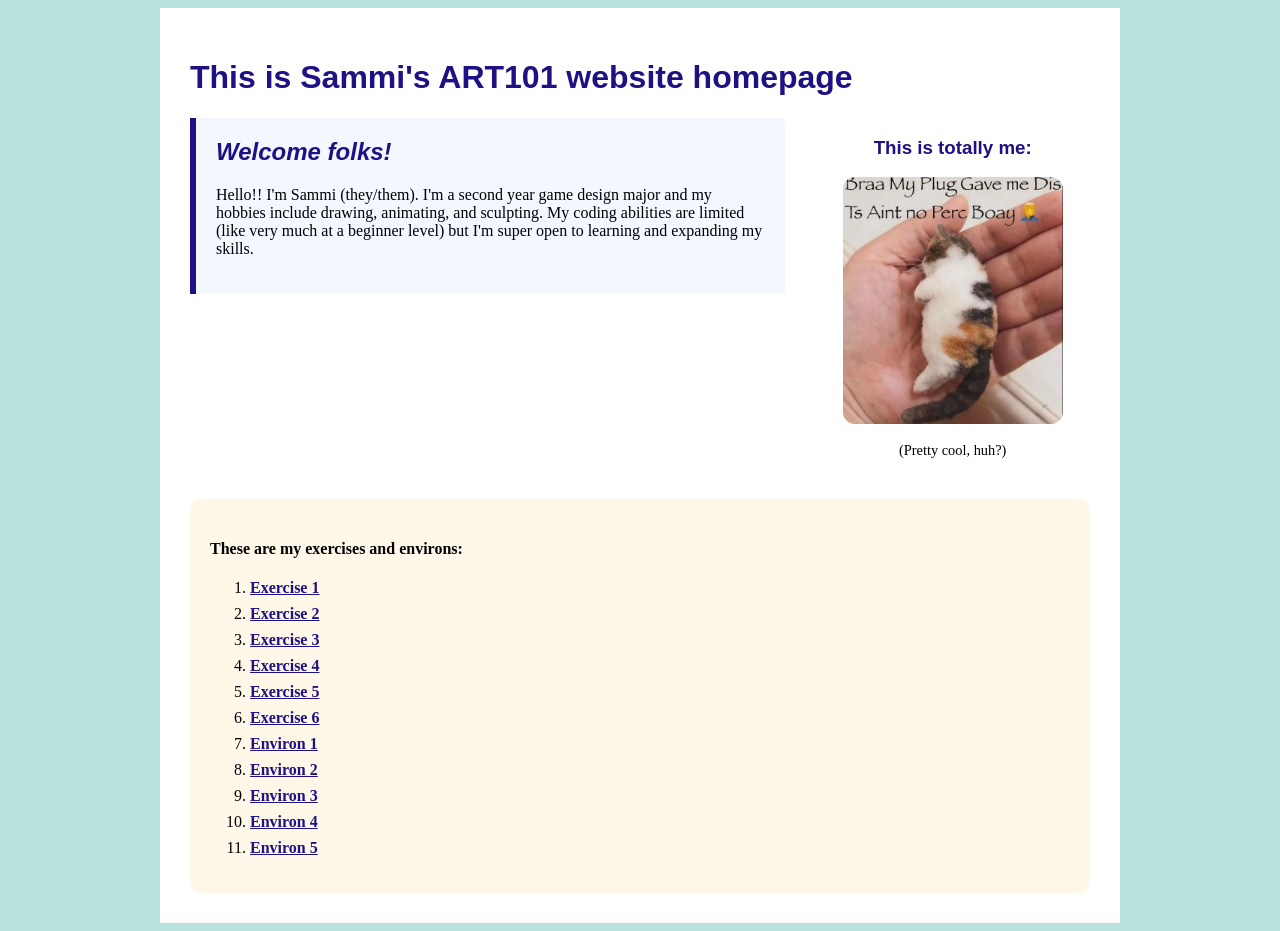
<file: index.html>
<!doctype html>
<html lang="en">
<head>
    <meta charset="utf-8">
    <title>Sammi's ART101 Homepage</title>
    <link href="site.css" rel="stylesheet" type="text/css">
</head>
<body>

    <div id="page">

        <!-- All visible page content goes between <body> and </body> -->

        <h1>This is Sammi's ART101 website homepage</h1>

        <div class="top-section">
            <div id="introduction">
                <h2>Welcome folks!</h2>

                <p>
                Hello!! I'm Sammi (they/them). I'm a second year game design major and my hobbies include drawing, animating, and sculpting. My coding abilities are limited (like very much at a beginner level) but I'm super open to learning and expanding my skills.
                </p>

            </div>

            <div class="profile">
                <h3>This is totally me:</h3>
                <img src="IMG_2448.JPG">
                <p> (Pretty cool, huh?) </p>
            </div>
        </div>

        <div class="navigation">
            <h4>These are my exercises and environs:</h4>
            <ol>
                <li><a href="exercises/ex01.html" target="_blank">Exercise 1</a></li>
                <li><a href="exercises/lab02.html" target="_blank">Exercise 2</a></li>
                <li><a href="exercises/lab03.html" target="_blank">Exercise 3</a></li>
                <li><a href="exercises/lab04.html" target="blank">Exercise 4</a></li>
                <li><a href="exercises/lab05.html" target="_blank">Exercise 5</a></li>
                <li><a href="exercises/lab06.html" target="_blank">Exercise 6</a></li>

                <li><a href="environ/env01.html" target="_blank">Environ 1</a></li>
                <li><a href="environ/env02.html" target="_blank">Environ 2</a></li>
                <li><a href="environ/env03.html" target="_blank">Environ 3</a></li>
                <li><a href="environ/env04.html" target="_blank">Environ 4</a></li>
                <li><a href="environ/env05.html" target="_blank">Environ 5</a></li>
            </ol>
        </div>

    </div>

</body>
</html>
</file>
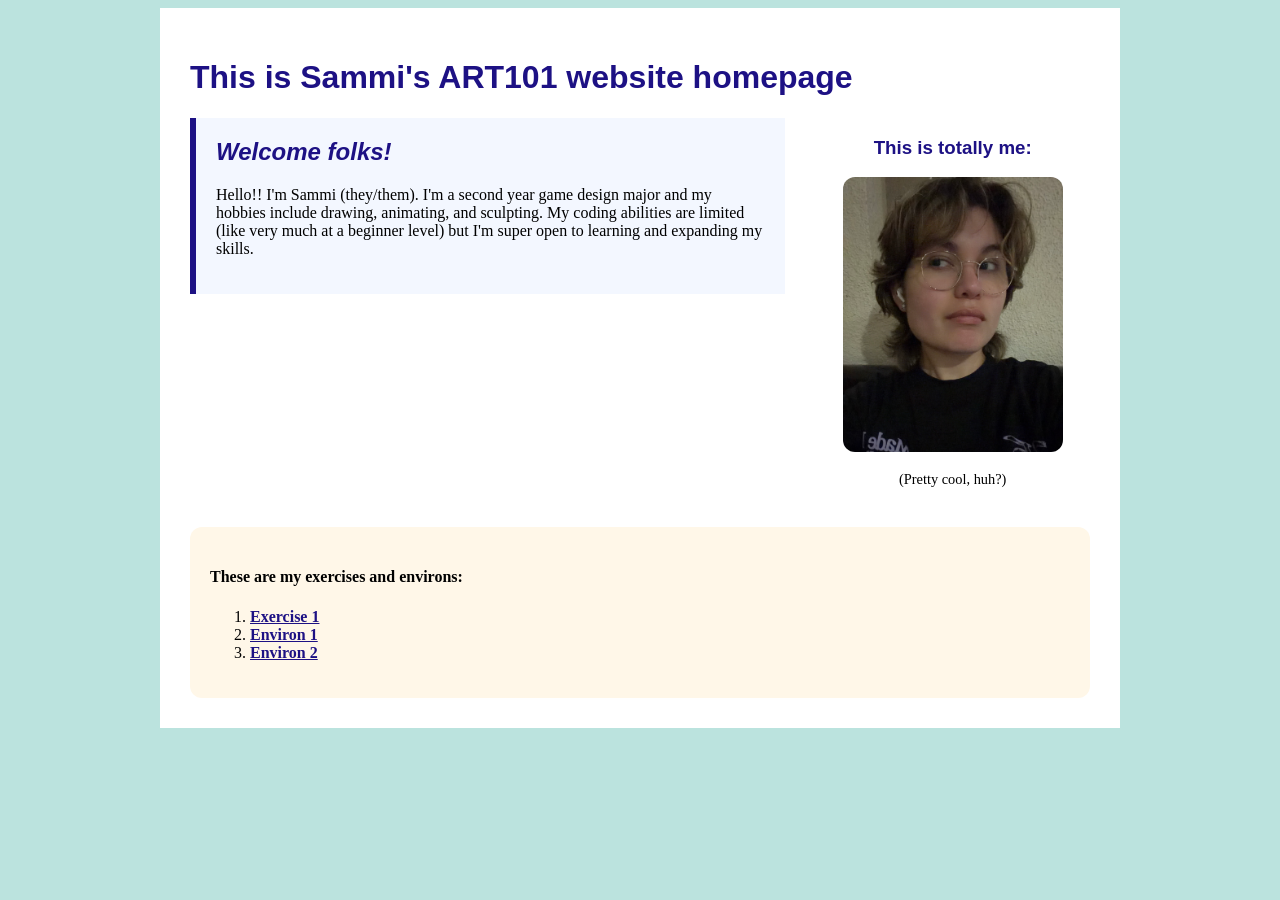
<file: environ/index.html>
<!doctype html>
<html lang="en">
<head>
    <meta charset="utf-8">
    <title>Sammi's ART101 Homepage</title>
    <link href="site.css" rel="stylesheet" type="text/css">
</head>
<body>

    <div id="page">

        <!-- All visible page content goes between <body> and </body> -->

        <h1>This is Sammi's ART101 website homepage</h1>

        <div class="top-section">
            <div id="introduction">
                <h2>Welcome folks!</h2>

                <p>
                Hello!! I'm Sammi (they/them). I'm a second year game design major and my hobbies include drawing, animating, and sculpting. My coding abilities are limited (like very much at a beginner level) but I'm super open to learning and expanding my skills.
                </p>

            </div>

            <div class="profile">
                <h3>This is totally me:</h3>
                <img src="Copy of IMG_9681.jpg">
                <p> (Pretty cool, huh?) </p>
            </div>
        </div>

        <div class="navigation">
            <h4>These are my exercises and environs:</h4>
            <ol>
                <li><a href="exercises/ex01.html" target="_blank">Exercise 1</a></li>
                <li><a href="environ/env01.html" target="_blank">Environ 1</a></li>
                <li><a href="environ/env02.html" target="_blank">Environ 2</a></li>
            </ol>
        </div>

    </div>

</body>
</html>
</file>
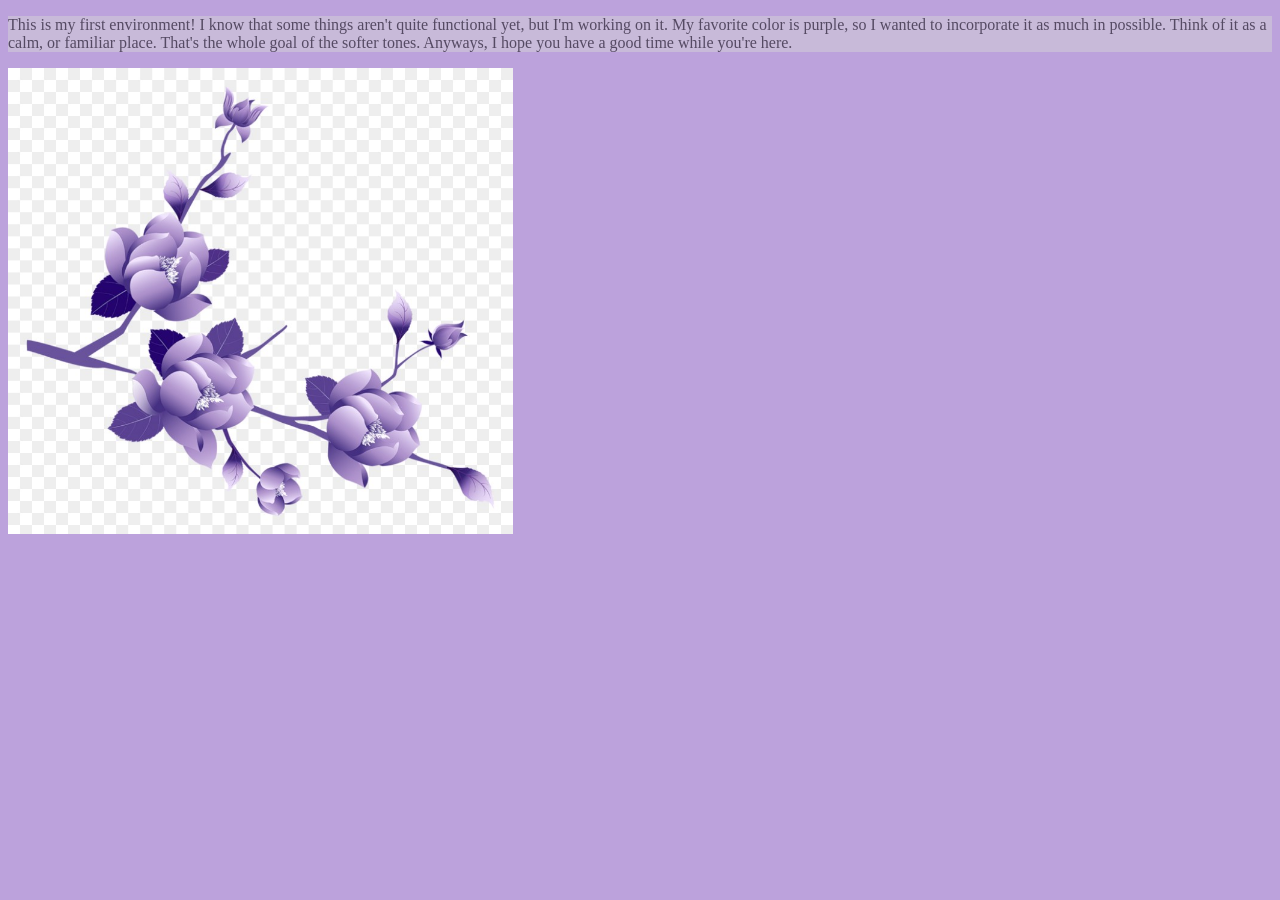
<file: environ/env01.html>
<!doctype html>
<html lang="en">
<head>
    <meta charset="utf-8">
    <title>Environment 01</title>
    <link href="env.css" rel="stylesheet" type="text/css">
</head>
<body>
    
    <p> This is my first environment! I know that some things aren't quite functional yet, but I'm working on it. My favorite color is purple, so I wanted to incorporate it as much in possible. Think of it as a calm, or familiar place. That's the whole goal of the softer tones. Anyways, I hope you have a good time while you're here.
    </p>
    <img src="purpleflowers.jpg">
</body>
</html>
</file>
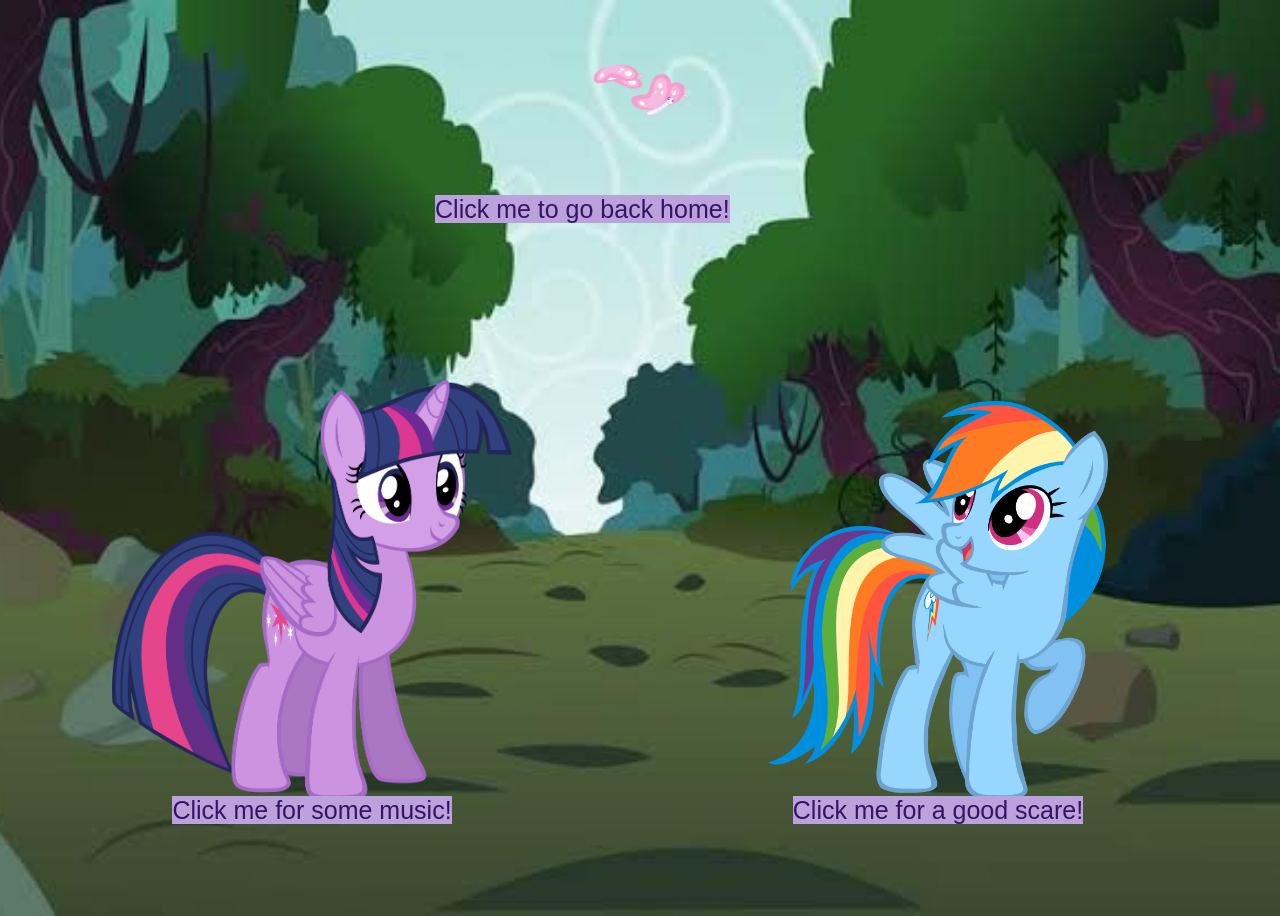
<file: environ/env02.html>
<!doctype html>
<html lang="en">
<head>
    <meta charset="utf-8">
    <title>Environment 02</title>
    <link href="env02.css" rel="stylesheet" type="text/css">
</head>
<body>
    
    <div class="top">

        <a href="../index.html" target="_blank">
            <img id="butterflies" 
                src="175-1751037_vector-butterfly-by-estories-mlp-butterfly-cutie-mark.png"
                alt="Butterflies">
            <p><span class="highlight_01">Click me to go back home!</span></p>
        </a>

    </div>

    <div class="main">

        <div class="rainbowdash">

            <a href="https://www.youtube.com/@GEMINIHOMEENTERTAINMENT" target="_blank"
                rel="noopener noreferrer"
                alt="Rainbow Dash">
                <img id="rd" 
                    src="Rainbow-Dash-PNG-Transparent-Image.png">
                <p><span class="highlight_02">Click me for a good scare!</span></p>
            </a>
        </div>

        <div class="twilight">

            <a href="https://youtu.be/bepGYHbvIKI?si=lRblnWLDdqVsyZCL" target="_blank"
                rel="noopener noreferrer">
                <img id="ts"
                    src="twilight-sparkle-my-little-pony-8wv2658odxqqtlyy.png"
                    alt="Twilight Sparkle">
                <p><span class="highlight_03">Click me for some music!</span></p>
            </a>
        </div>

    </div>
    
</body>
</html>
</file>
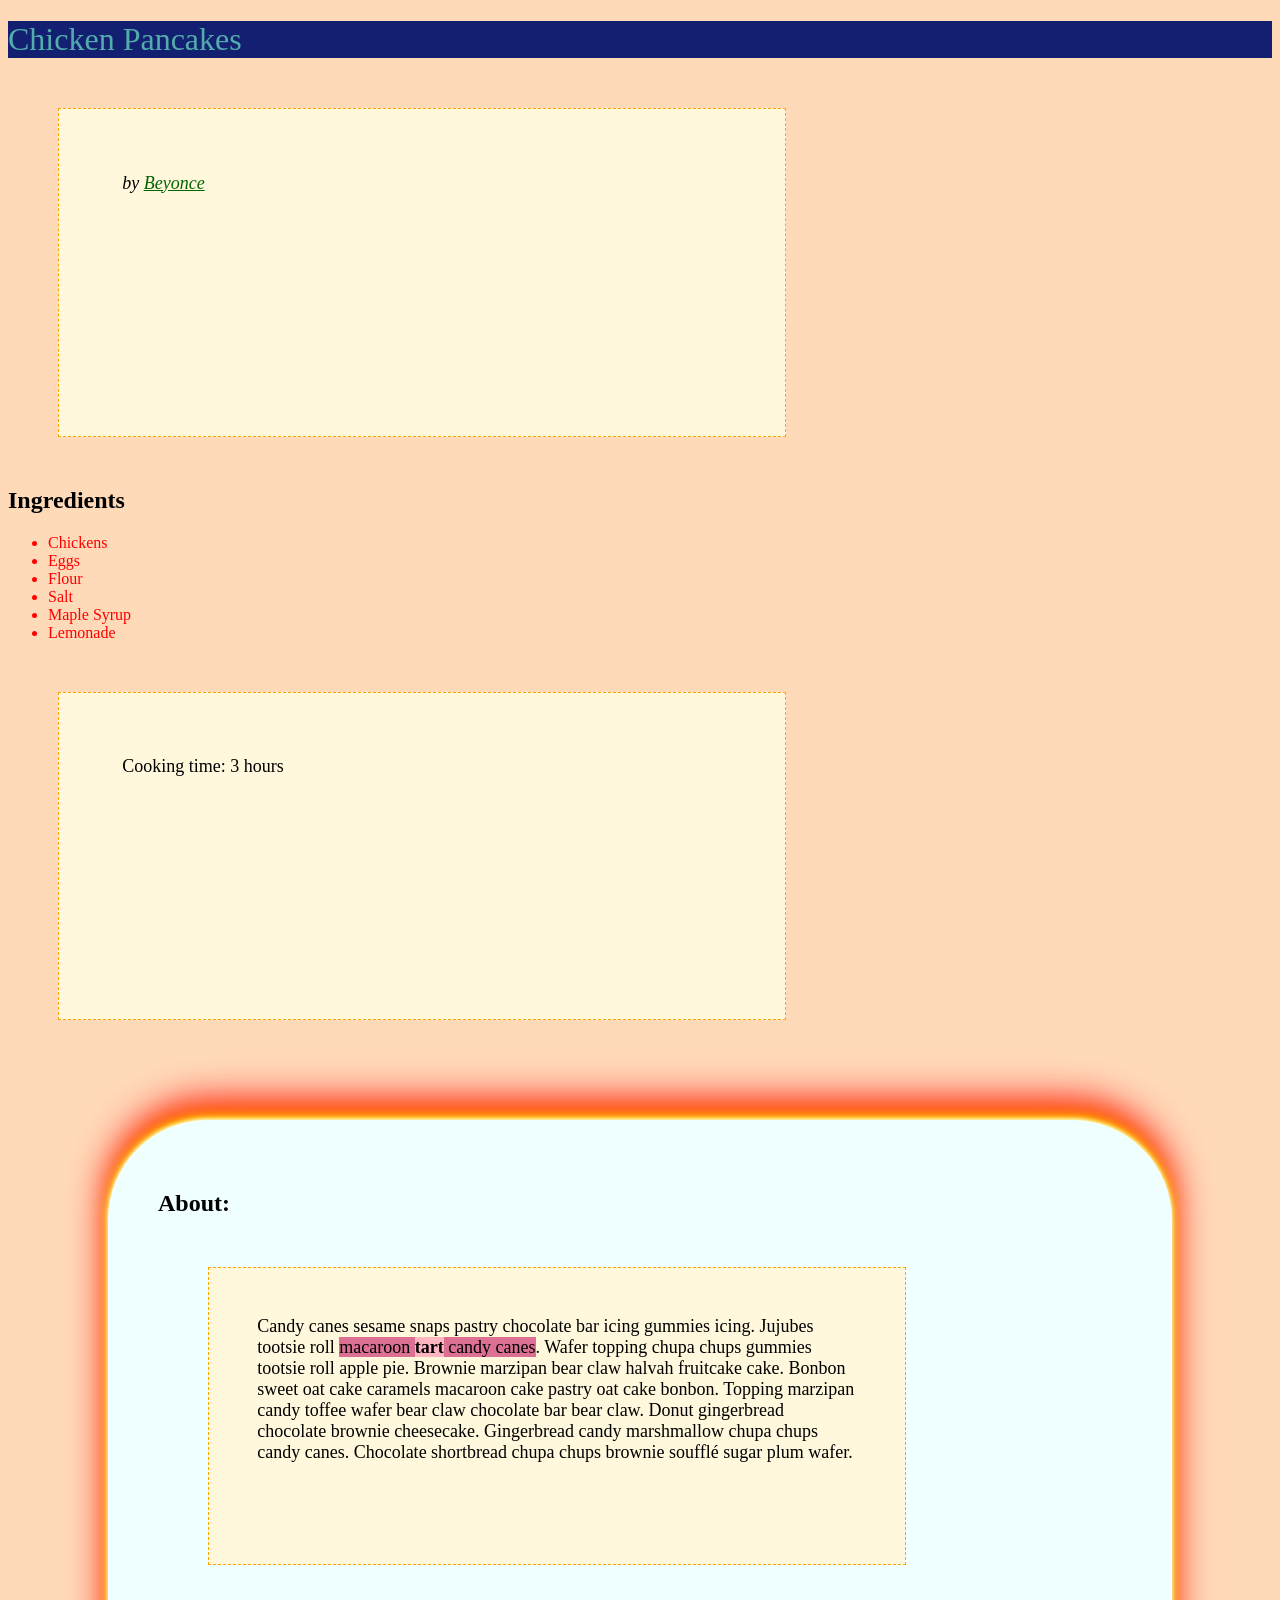
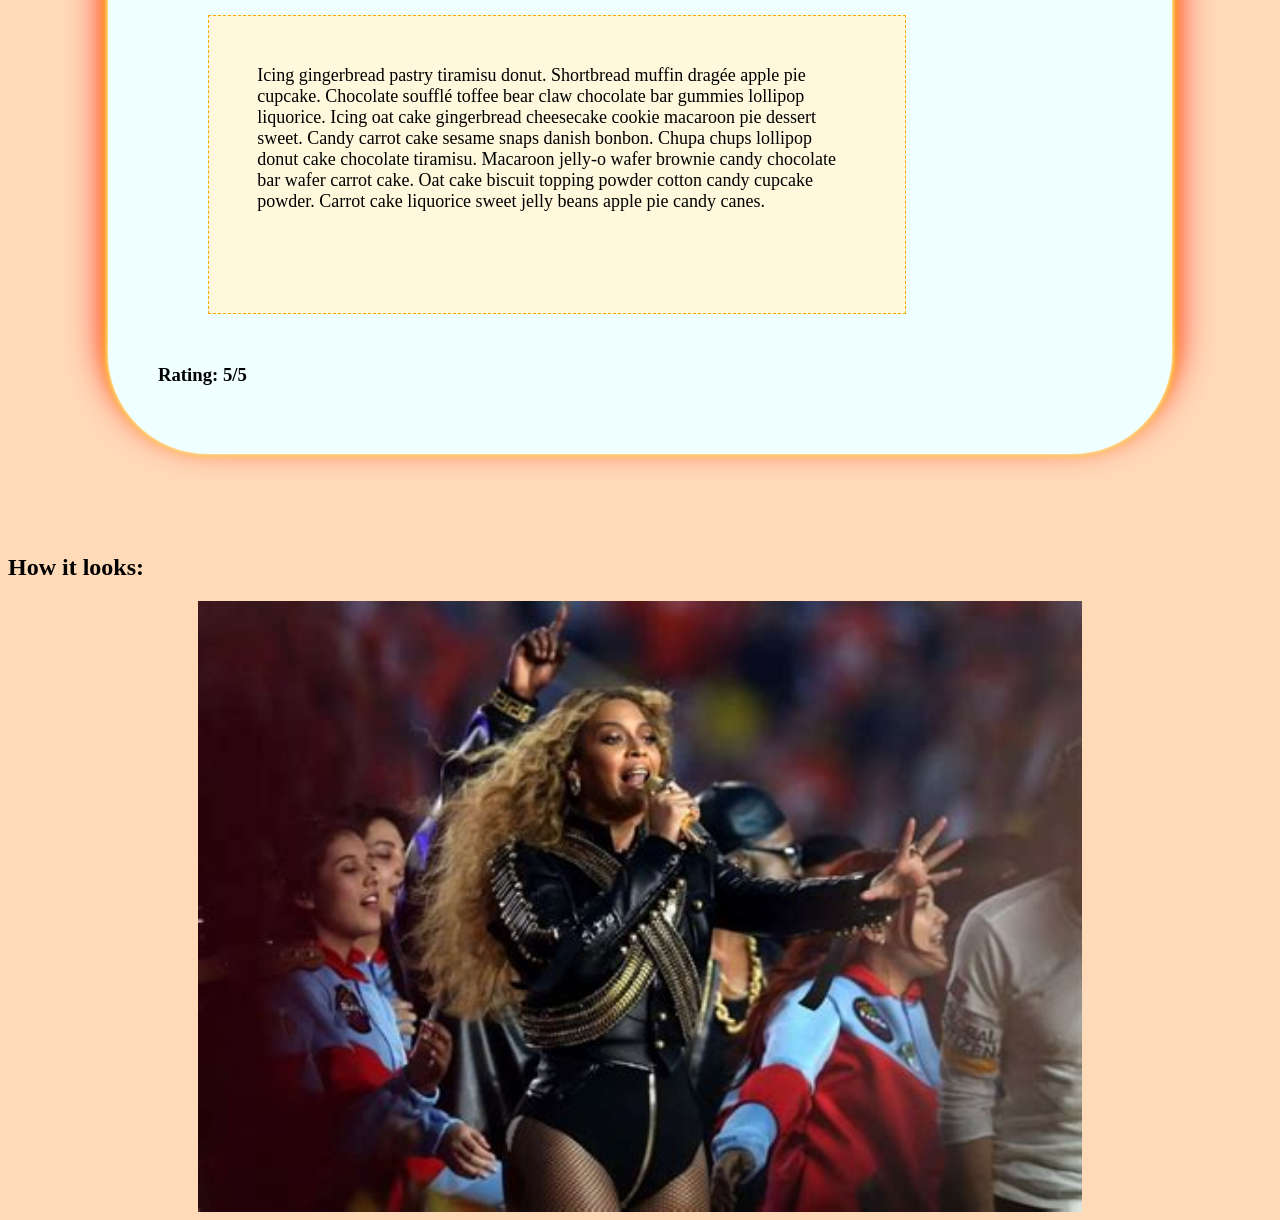
<file: exercises/ex01.html>
<!DOCTYPE html>

<html>
<!-- head is for meta info -->

    <head>
        <title>Pancakes Recipe</title>
        <meta name="viewport" content="width=device-width, initial-scale=1.0">
        <link href="ex01.css" rel="stylesheet" type="text/css" />
    </head>

    <!-- body is for real content --->


<body>

    <h1>Chicken Pancakes</h1>

    <p><em>by <a href="https://en.wikipedia.org/wiki/Beyonc%C3%A9" target="_blank">Beyonce</a></em></p>

    <h2>
    Ingredients
    </h2>
    <ul>

    <li>Chickens</li>
    <li>Eggs</li>
    <li>Flour</li>
    <li>Salt</li>
    <li>Maple Syrup</li>
    <li>Lemonade</li>
    </ul>

    <p>Cooking time: 3 hours</p>

<div id="main">
    <h2>About: </h2>

    <p>Candy canes sesame snaps pastry chocolate bar icing gummies icing. Jujubes tootsie roll <span class="highlight_01"> macaroon <strong>tart</strong><apple> candy canes</span>. Wafer topping chupa chups gummies tootsie roll apple pie. Brownie marzipan bear claw halvah fruitcake cake. Bonbon sweet oat cake caramels macaroon cake pastry oat cake bonbon. Topping marzipan candy toffee wafer bear claw chocolate bar bear claw. Donut gingerbread chocolate brownie cheesecake. Gingerbread candy marshmallow chupa chups candy canes. Chocolate shortbread chupa chups brownie soufflé sugar plum wafer. </p>

    <p>Icing gingerbread pastry tiramisu donut. Shortbread muffin dragée apple pie cupcake. Chocolate soufflé toffee bear claw chocolate bar gummies lollipop liquorice. Icing oat cake gingerbread cheesecake cookie macaroon pie dessert sweet. Candy carrot cake sesame snaps danish bonbon. Chupa chups lollipop donut cake chocolate tiramisu. Macaroon jelly-o wafer brownie candy chocolate bar wafer carrot cake. Oat cake biscuit topping powder cotton candy cupcake powder. Carrot cake liquorice sweet jelly beans apple pie candy canes. </p>

    <h3>Rating: 5/5</h3>

</div>

    <h2>How it looks:</h2>

    <img id="Beyonce"src="bp.jpg" width="300">   

</body>



<html>
</file>
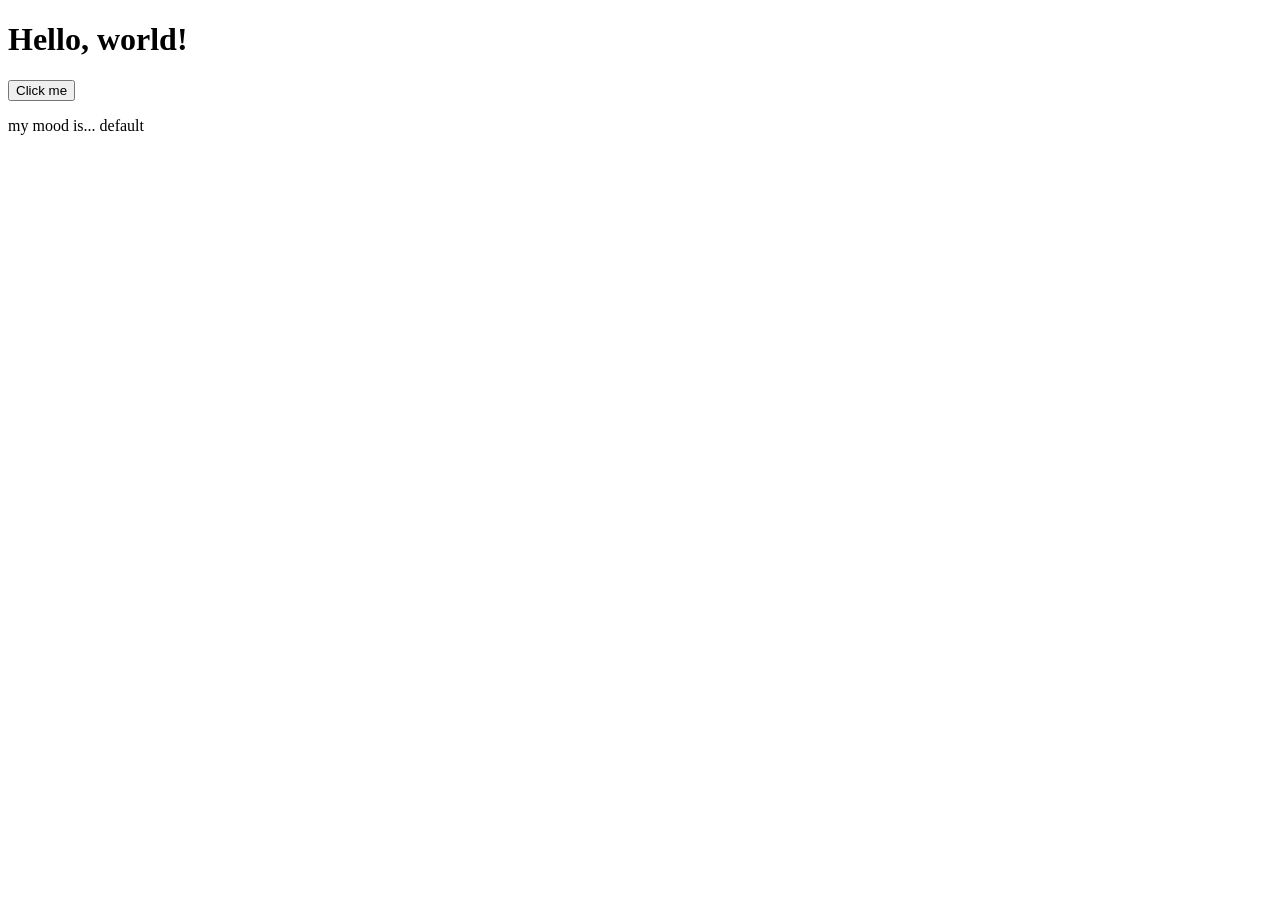
<file: exercises/ex04.html>
<!DOCTYPE html>
<html lang="en">

<head>
   <!-- All techy stuff goes here, inside HEAD -->
   <meta charset="UTF-8">
   <meta name="viewport" content="width=device-width, initial-scale=1.0">
   <!-- Overall title of your page -->
   <title>Empty Template</title>
   <!-- Link to external CSS file -->
   <!-- <link rel="stylesheet" href="ex04.css"> -->
   <!-- jQuery library -->
   <script src="https://code.jquery.com/jquery-3.7.1.min.js"></script>
   <!-- Link to external JavaScript file -->
   <script src="ex04.js" DEFER></script>
</head>

<body>

   <!-- Main content goes here, inside BODY -->
   <h1>Hello, world!</h1>

   <button id="needy-button">Click me</button>
<p>my mood is... default</p>
   
</body>

</html>
</file>
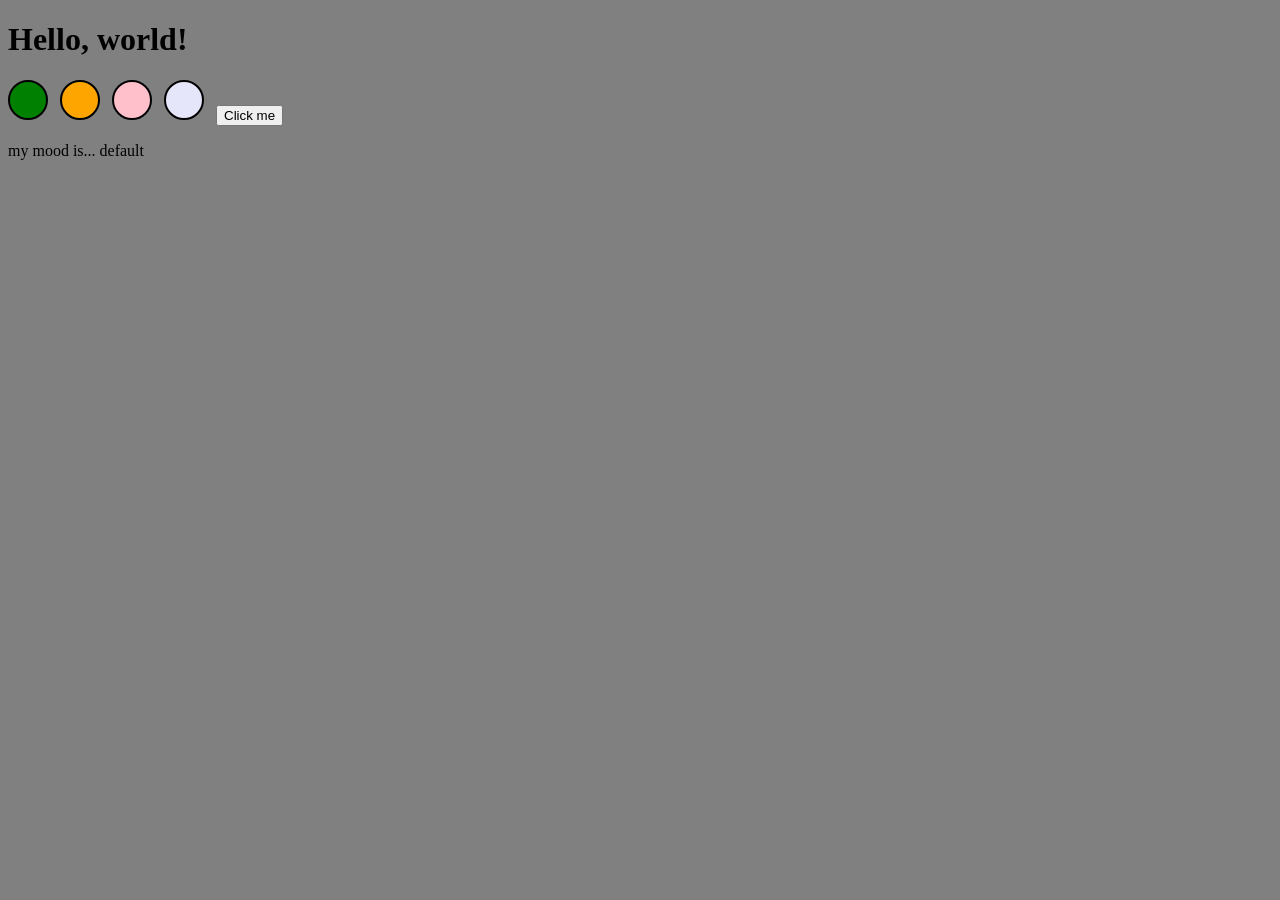
<file: exercises/ex05.html>
<!DOCTYPE html>
<html lang="en">

<head>
   <!-- All techy stuff goes here, inside HEAD -->
   <meta charset="UTF-8">
   <meta name="viewport" content="width=device-width, initial-scale=1.0">
   <!-- Overall title of your page -->
   <title>Empty Template</title>
   <!-- Link to external CSS file -->
   <!-- <link rel="stylesheet" href="ex04.css"> -->
   <!-- jQuery library -->
   <script src="https://code.jquery.com/jquery-3.7.1.min.js"></script>
   <!-- Link to external JavaScript file -->
   <script src="ex05.js" DEFER></script>
   <link href="ex05.css" rel="stylesheet" type="text/css" />
</head>

<body>

   <!-- Main content goes here, inside BODY -->
   <h1>Hello, world!</h1>

   <div class="color-circle" id="green"></div>
   <div class="color-circle" id="orange"></div>
   <div class="color-circle" id="pink"></div>
   <div class="color-circle" id="lavender"></div>

   <button id="needy-button">Click me</button>
<p>my mood is... default</p>
   
</body>

</html>
</file>
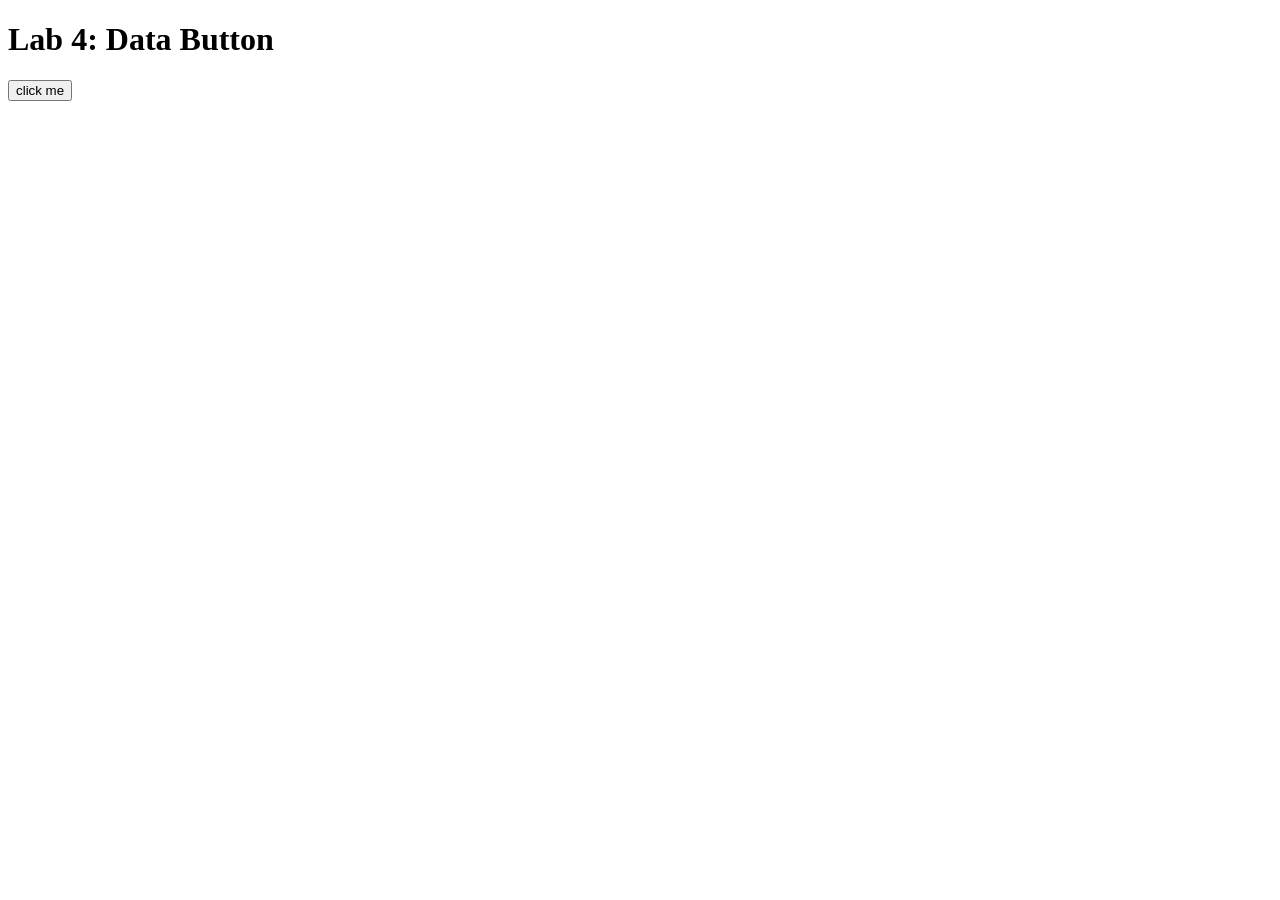
<file: exercises/lab04.html>
<!DOCTYPE html>
<html lang="en">

<head>
    <!-- All techy stuff goes here, inside HEAD -->
    <meta charset="UTF-8">
    <meta name="viewport" content="width=device-width, initial-scale=1.0">

    <!-- Overall title of your page -->
    <title>Lab 4</title>

    <!-- jQuery library -->
    <script src="https://code.jquery.com/jquery-3.7.1.min.js"></script>

    <!-- Link to external JavaScript file -->
    <script src="lab04.js" defer></script>
</head>

<body>
    <!-- Main content goes here, inside BODY -->
    <h1>Lab 4: Data Button</h1>

    <button id="needy-button">click me</button>

    <div id="output"></div>
</body>

</html>
</file>
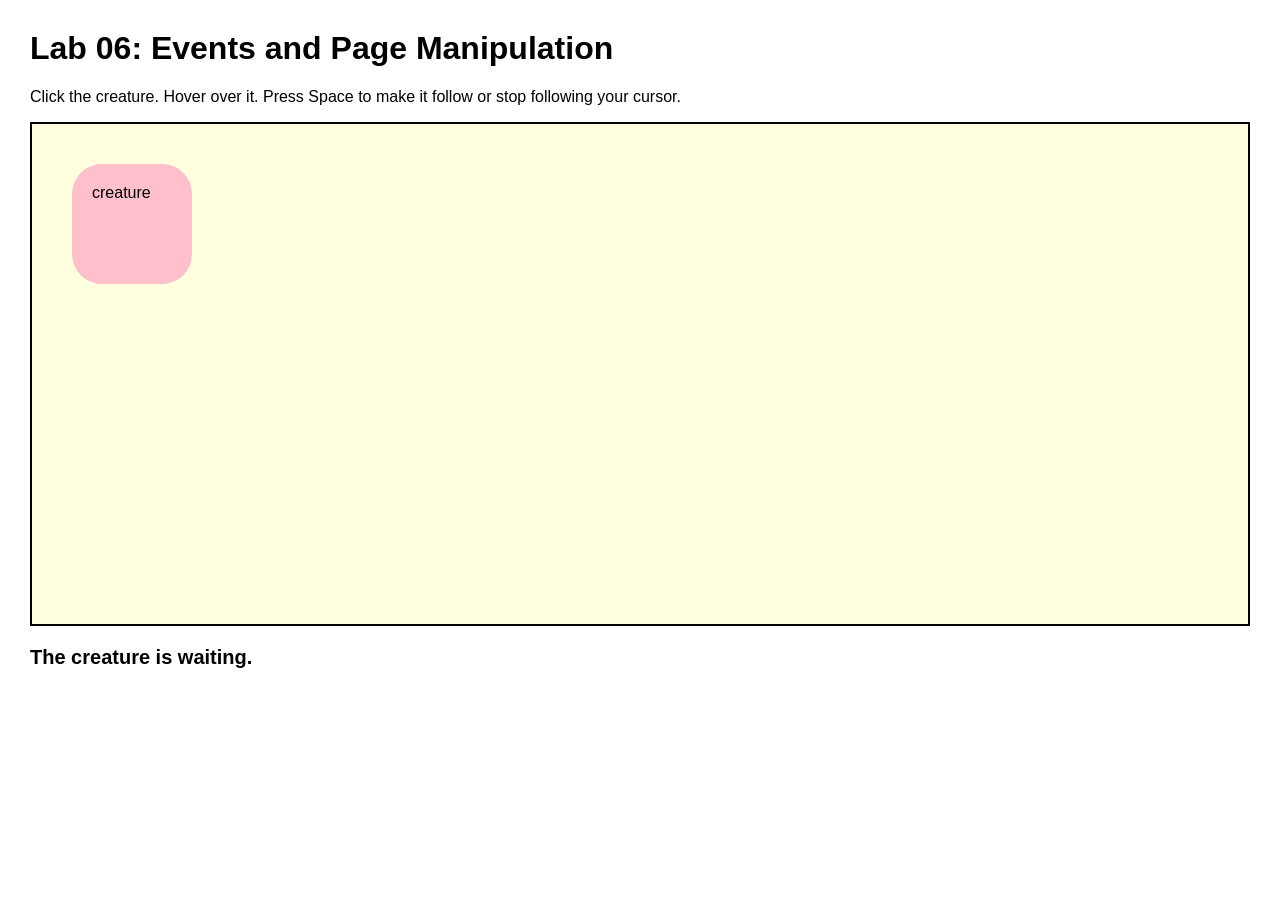
<file: exercises/lab06.html>
<!DOCTYPE html>
<html lang="en">

<head>
  <!-- All techy stuff goes here, inside HEAD -->
  <meta charset="UTF-8">
  <meta name="viewport" content="width=device-width, initial-scale=1.0">

  <!-- Overall title of your page -->
  <title>Lab 06</title>

  <!-- Link to external CSS file -->
  <link rel="stylesheet" href="lab06.css">

  <!-- jQuery library -->
  <script src="https://code.jquery.com/jquery-3.7.1.min.js"></script>

  <!-- Link to external JavaScript file -->
  <script src="lab06.js" defer></script>
</head>

<body>
  <!-- Main content goes here, inside BODY -->

  <h1>Lab 06: Events and Page Manipulation</h1>

  <p>
    Click the creature. Hover over it. Press Space to make it follow or stop following your cursor.
  </p>

  <div id="scene">
    <div id="creature">
        creature
      <div id="thought">I feel your cursor nearby...</div>
    </div>
  </div>

  <p id="status">The creature is waiting.</p>

</body>

</html>
</file>
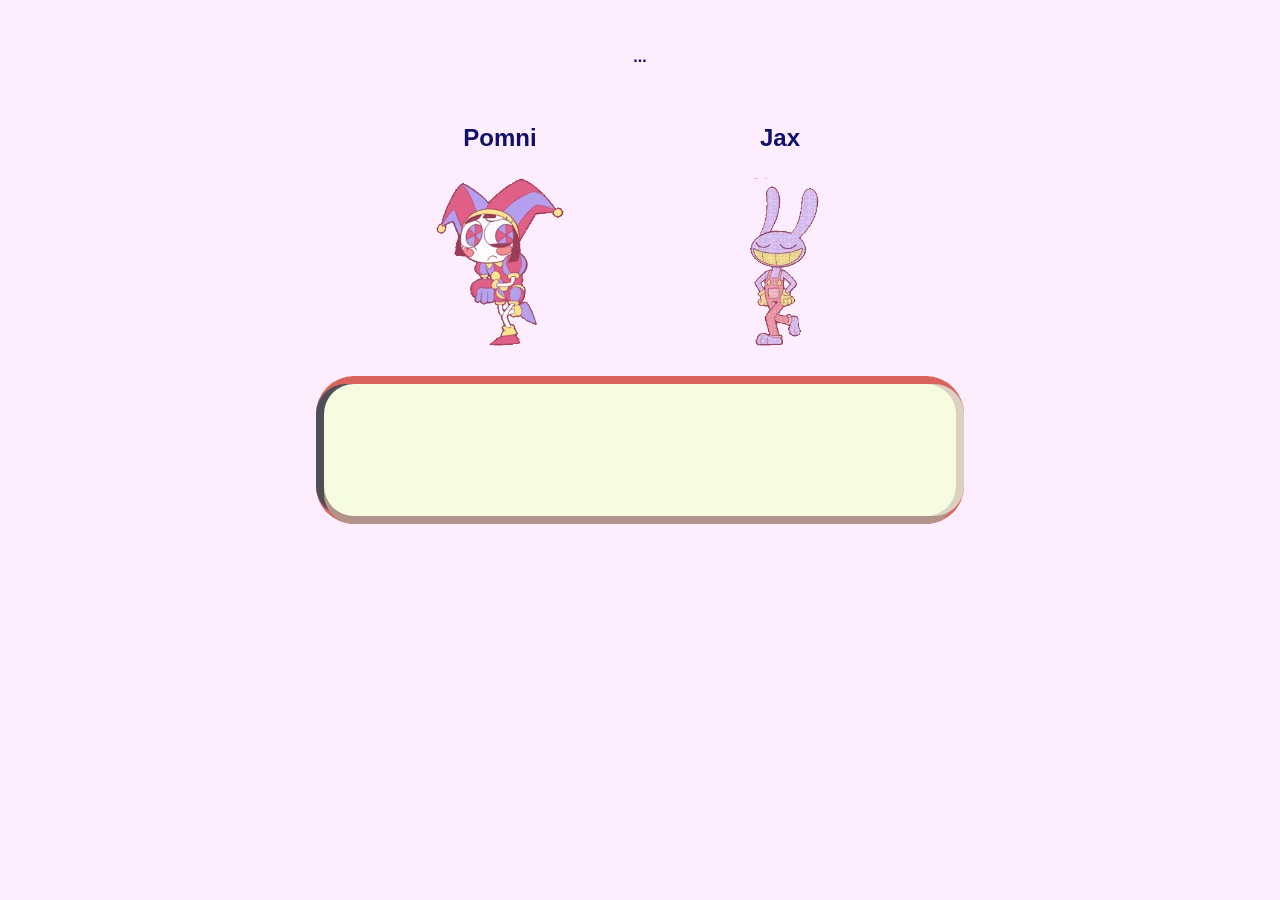
<file: exercises/talking.html>
<!DOCTYPE html>
<html lang="en">
<head>
    <meta charset="UTF-8">
    <meta name="viewport" content="width=device-width, initial-scale=1.0">

    <title>A and B</title>

    <link rel="stylesheet" href="talking.css">

    <script src="https://code.jquery.com/jquery-3.7.1.min.js"></script>
    <script src="talking.js" defer></script>
</head>

<body>

    <p id="turn-message">...</p>

    <div id="scene">

        <div class="character" id="panel-a">
            <h2>Pomni</h2>
            <img id="character-a" src="the-amazing-digital-circus-pomni.gif">
        </div>

        <div class="character" id="panel-b">
            <h2>Jax</h2>
            <img id="character-b" src="2849021_91d5b.gif">
        </div>

    </div>

    <div id="chat"></div>

    <div id="answers">
        <button id="answer-green" type="button">Green</button>
        <button id="answer-pink" type="button">Pink</button>
    </div>
</body>
</html>
</file>
<file: site.css>
body {
    background: #bbe3de;
    padding: 50x;
}

h1,
h2,
h3 {color: #1d1184;
    font-family: sans-serif;
}

img {
    width: 200px;
}

#page {
    max-width: 900px;
    margin: 0 auto 0 auto;
    background: white;
    padding: 30px;
}

.top-section {
    display: flex;
    gap: 30px;
    align-items: flex-start;
    margin: 0 0 25px 0;
}

#introduction {
    background: #f3f7ff;
    padding: 20px;
    border-left: 6px solid #1d1184;
    flex: 2;
}

#introduction h2 {
    font-style: italic;
    margin-top: 0;
}

#inroduction p {
    font-size: 120%;
    line-height: 1.5;
}

.profile {
    text-align: center;
    flex: 1;
}

.profile img {
    width: 220px;
    border-radius: 12px;
}

.profile p {
    font-size: 90%;
}

.navigation {
    background: #fff7e8;
    padding: 20px;
    border-radius: 12px;
}

.navigation h2 {
    margin-top: 0;
}

.navigation li {
    margin-bottom: 8px;
}

.navigation a {
    color: #1d1184;
    font-weight: bold;
}
</file>
<file: environ/site.css>
body {
    background: #bbe3de;
    padding: 50x;
}

h1,
h2,
h3 {color: #1d1184;
    font-family: sans-serif;
}

img {
    width: 200px;
}

#page {
    max-width: 900px;
    margin: 0 auto 0 auto;
    background: white;
    padding: 30px;
}

.top-section {
    display: flex;
    gap: 30px;
    align-items: flex-start;
    margin: 0 0 25px 0;
}

#introduction {
    background: #f3f7ff;
    padding: 20px;
    border-left: 6px solid #1d1184;
    flex: 2;
}

#introduction h2 {
    font-style: italic;
    margin-top: 0;
}

#inroduction p {
    font-size: 120%;
    line-height: 1.5;
}

.profile {
    text-align: center;
    flex: 1;
}

.profile img {
    width: 220px;
    border-radius: 12px;
}

.profile p {
    font-size: 90%;
}

.navigation {
    background: #fff7e8;
    padding: 20px;
    border-radius: 12px;
}

.navigation h2 {
    margin-top: 0;
}

navigation li {
    margin-bottom: 8px;
}

.navigation a {
    color: #1d1184;
    font-weight: bold;
}
</file>
<file: environ/env.css>
HTML 
body 
{background-color: rgb(188, 162, 220)}
P {
    color: rgb(85, 74, 99);
    background-color: rgb(200, 186, 217)
    }

img {
    width: 505px;
}
</file>
<file: environ/env02.css>
HTML 
body 
{background-color: rgb(188, 162, 220); background-position: center; background-repeat: no-repeat; background-size: cover; height: 100vh; background-image: url("9fe73002a8798b12e5468c84274ef7a4.jpg");}



#butterflies {
    width: 100px;
    position: absolute;
    top: 60px;
    right: 46%;
}

.top p {
    position: absolute;
    top: 170px;
    right: 43%;
    text-align: center;
    font-size: 25px;
    font-family: sans-serif;
    color: rgb(54, 20, 99);
}

#rd {
    width: 340px;
    position: absolute;
    bottom: 100px;
    left: 60%;
}

.rainbowdash p {
    position: absolute;
    bottom: 50px;
    left: 60%;
    width: 340px;
    text-align: center;
    font-size: 25px;
    font-family: sans-serif;
    color: rgb(54, 20, 99);
}

#ts {
    width: 400px;
    position: absolute;
    bottom: 100px;
    right: 60%;
}

.twilight p {
    position: absolute;
    bottom: 50px;
    right: 60%;
    width: 400px;
    text-align: center;
    font-size: 25px;
    font-family: sans-serif;
    color: rgb(54, 20, 99);
}

.highlight_01 {background-color: rgb(188, 162, 220);}
.highlight_02 {background-color: rgb(188, 162, 220);}
.highlight_03 {background-color: rgb(188, 162, 220);}
</file>
<file: exercises/ex01.css>
HTML {background-color: peachpuff;}

HTML:hover {background-color: rgb(179, 99, 30);}

A {color: darkgreen}
A:hover {color: aqua; background: rgb(19, 32, 113)}
UL {
    color: red;
}

h1 {
    background-color: rgb(19, 32, 113); 
    color: rgb(82, 172, 172);
    font-weight: normal;
}

P {
    background-color: cornsilk;
    font-size: 18px;
    margin: 50px;
    padding: 5%;
    border: 1px dashed orange;
    width: 600px;
    height: 200px;
    display: block;
}

IMG {
    display: block; 
    margin-left: auto; 
    margin-right: auto; 
    width: 50%;
}

IMG:hover {width: 70%; transition: linear 1000ms;}

#Beyonce {width: 70%}


.highlight_01 {background-color: palevioletred;}

.highlight_01:hover {background-color: rgb(251, 177, 202);}

.highlight_01 strong{background-color: lightpink;}

#main {
    background-color: azure;
    padding: 50px;
    margin: 100px;
    box-shadow: #FFF 0 -1px 4px, #ff0 0 -2px 10px, #ff8000 0 -10px 20px, red 0 -18px 40px, 5px 5px 15px 5px rgba(0,0,0,0);
border-radius: 100px;
}
</file>
<file: exercises/ex05.css>
.color-circle {
   display: inline-block;
   width: 36px;
   height: 36px;
   margin-right: 8px;
   border: 2px solid black;
   border-radius: 50%;
   cursor: pointer;
}

#green  { background-color: green; }
#orange { background-color: orange; }
#pink { background-color: pink}
#lavender   { background-color: lavender; }
</file>
<file: exercises/lab06.css>
body {
  font-family: Arial, sans-serif;
  margin: 30px;
}

#scene {
  min-height: 500px;
  background: lightyellow;
  border: 2px solid black;
  position: relative;
  overflow: hidden;
}

#creature {
  width: 120px;
  height: 120px;
  background: pink;
  border-radius: 30px;
  padding: 20px;
  box-sizing: border-box;
  cursor: pointer;
  position: absolute;
  left: 40px;
  top: 40px;
  transition: background 0.3s, border-radius 0.3s, transform 0.3s, box-shadow 0.3s;
  z-index: 2;
}

#thought {
  display: none;
  position: absolute;
  left: 95px;
  top: -20px;
  background: white;
  border: 2px solid black;
  border-radius: 20px;
  padding: 12px;
  width: 180px;
  z-index: 3;
  pointer-events: none;
}

.transformed {
  background: lavender;
  border-radius: 50%;
  transform: scale(1.2) rotate(10deg);
}

.following {
  box-shadow: 0 0 20px black;
}

#status {
  font-size: 20px;
  font-weight: bold;
}
</file>
<file: exercises/talking.css>
body {
    margin: 0;
    padding: 32px;
    font-family: Arial, sans-serif;
    color: #111169;
    background-color: #feedff;
    text-align: center;
}

#turn-message {
    min-height: 24px;
    font-weight: bold;
}

#scene {
    display: flex;
    flex-wrap: wrap;
    justify-content: center;
    gap: 40px;
    margin: 32px auto;
}

.character {
    width: 240px;
}

.character img {
    display: block;
    width: 180px;
    height: 180px;
    margin: 0 auto;
    object-fit: contain;
    cursor: pointer;
}

#chat {
    max-width: 600px;
    min-height: 100px;
    margin: 24px auto;
    padding: 16px;
   
    border-radius: 30px;
    background-color: rgb(245, 252, 224);
    text-align: left;
    box-shadow: 8px 0px 0px 0px #DCD0C0, 0px 8px 0px 0px #B1938B, -8px 0px 0px 0px #4E4E56, 0px 0px 0px 8px #DA635D, 5px 5px 15px 5px rgba(0,0,0,0);
}

#chat p {
    margin: 8px 0;
    padding: 10px 14px;
    border-radius: 12px;
}

#chat .message-A {
    margin-right: 40px;
    background-color: #eeeeee;
}

#chat .message-B {
    margin-left: 40px;
    background-color: #dceedd;
}

#answers {
    display: none;
    justify-content: center;
    gap: 12px;
    margin-top: 24px;
}

#answers button {
    padding: 12px 24px;
    font-size: 18px;
    cursor: pointer;
}
</file>
